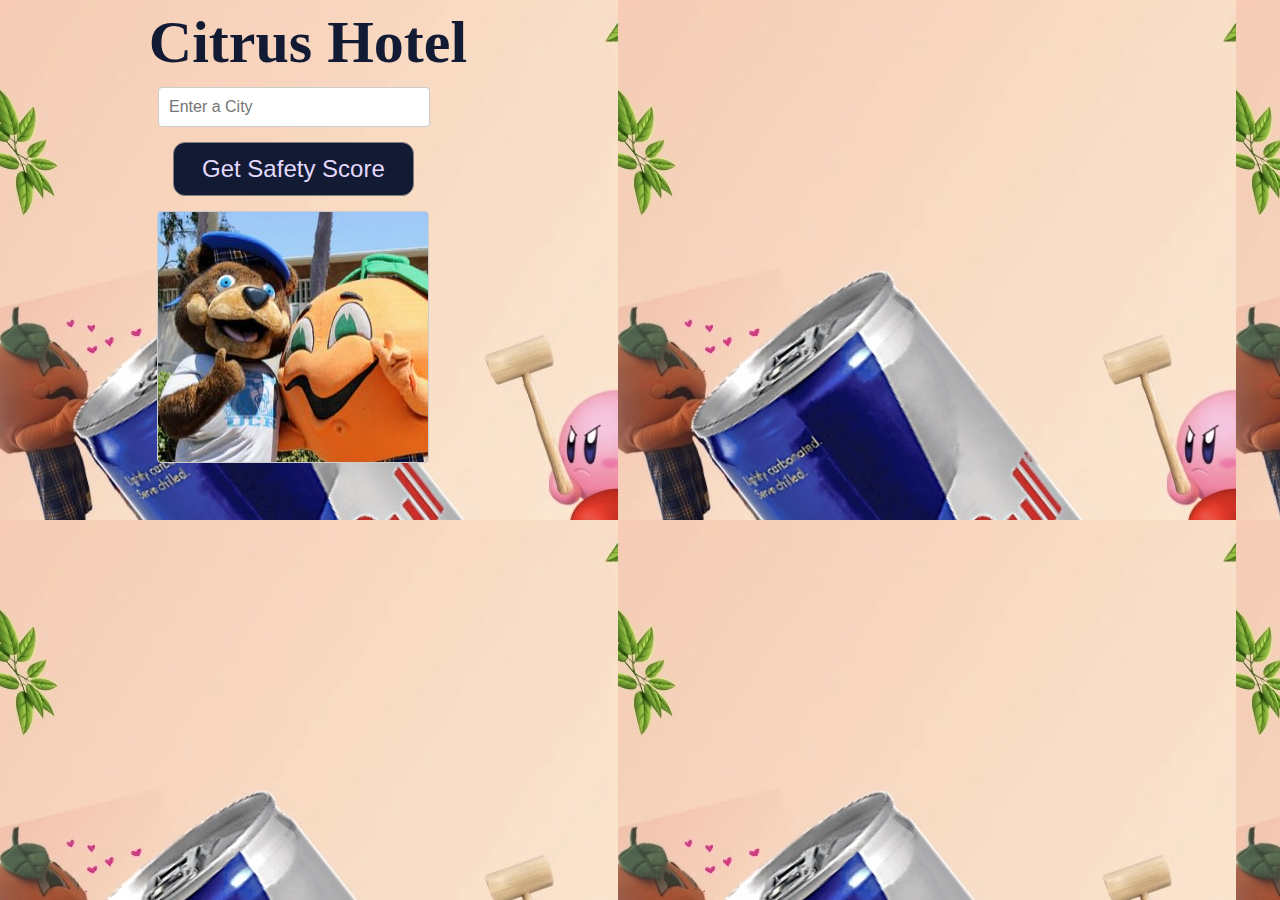
<file: popup/popup.html>
<!DOCTYPE html>
<html>
  <head>
    <meta charset="utf-8">
    <link rel="stylesheet" href="popupstyle.css">
  </head>
  <body>
    <h1 class="titlestyle">Citrus Hotel</h1>
    <div class="container1">
      <form>
        <input type="text" id="city-input" name="city" class="inputbox" placeholder="Enter a City">
        <button type="submit" id="submit-btn" class="btn">Get Safety Score</button>
      </form>
    </div>
    <div class="container2">
      <p>&nbsp;</p>
    </div>
  </body>
  <script src="/scripts/script.js"></script>
</html>
</file>
<file: popup/popupstyle.css>
body {
    font-family: "Helvetica Neue";
    background-color: #d7c0d0;
    background-image: url(/images/pink-background.png);
    color: black;
    width: 600px;
    height: 500px;
  }
  
.titlestyle {
    margin: auto;
    padding-bottom: 10px;
    font-size: 60px;
    text-align: center;
    color: rgb(18, 27, 51);
}

.container1 {
    position: relative;
    margin: auto;
    width: 50%;
}

.container2 {
    position: relative;
    top: 20px;
    right: 15px;
    margin: auto;
    border: 1px solid #ccc;
    border-radius: 4px;
    font-size: 16px;
    width: 270px;
    height: 250px;
    background-image: url(/images/content-pic.jpg);
    background-position-x: -100px;
}

.container1-text th,
.container1-text td {
  padding-right: 10px;
}

.inputbox {
    padding: 10px;
    border: 1px solid #ccc;
    border-radius: 4px;
    font-size: 16px;
    width: 250px;
    margin-bottom: 10px;
  }

.btn {
    position: relative;
    left: 5%;
    top: 5px;
    background-color: rgb(18, 27, 51);
    color: #e4d9ff;
    font-size: 24px;
    padding: 12px 28px;
    border-radius: 12px;
    border: 1px solid gray;
    display: block;
}

.btn:hover {
    background-color: rgb(8, 12, 24);
    color: #cbb9f8;
}

.default_popup {
    width: 600px;
    height: 500px;
}
</file>
